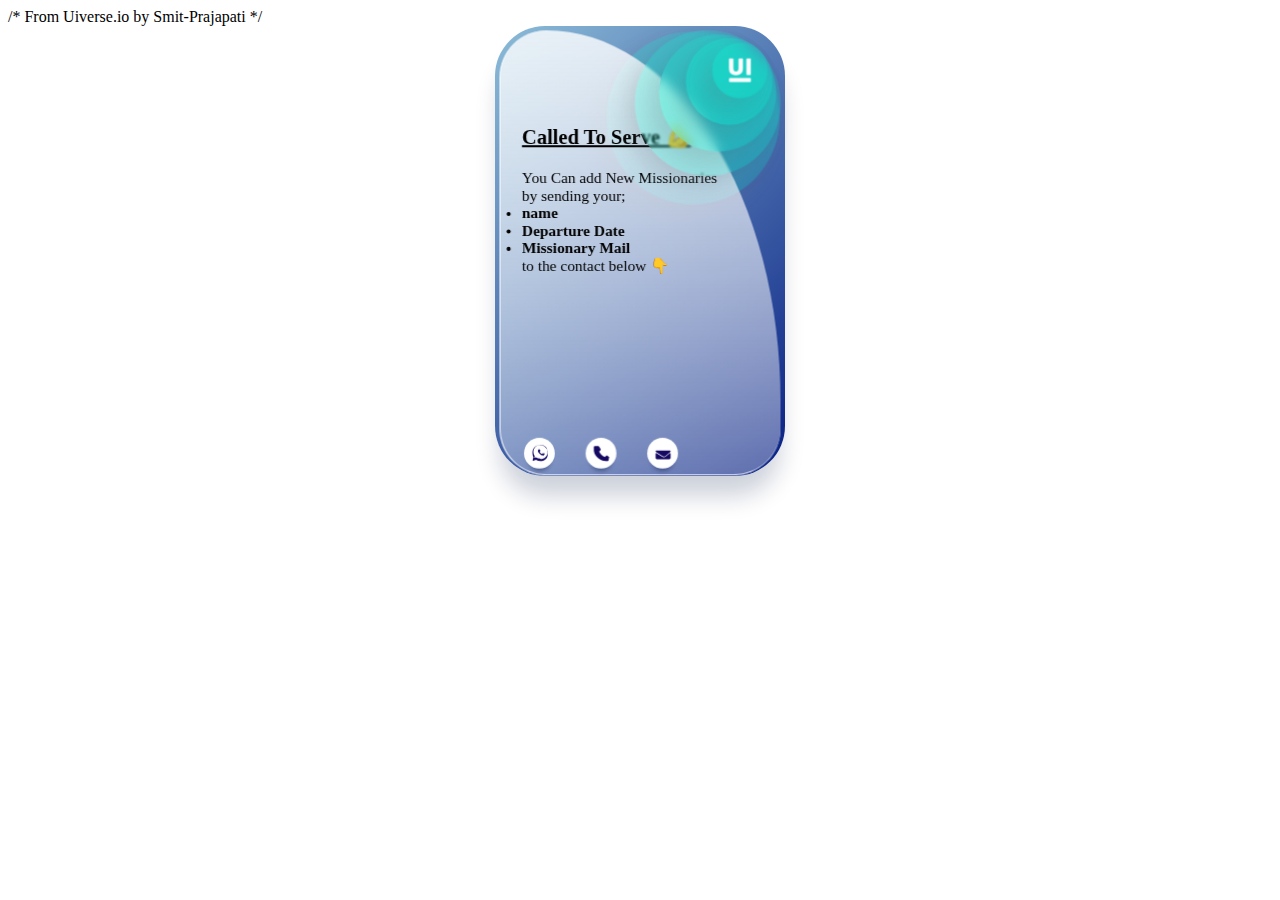
<file: like.html>
<!DOCTYPE html>
<html lang="en">
<head>
  <meta charset="UTF-8">
  <meta name="viewport" content="width=device-width, initial-scale=1.0">
  <title>Document</title>
</head>
<body>
  /* From Uiverse.io by Smit-Prajapati */
  <!DOCTYPE html>
  <html lang="en">
  
  <head>
    <meta charset="UTF-8">
    <meta name="viewport" content="width=device-width, initial-scale=1.0">
    <title>Document</title>
  </head>
  
  <body>
    <div class="big-box">
      <div class="parent">
        <div class="card">
          <div class="logo">
            <span class="circle circle1"></span>
            <span class="circle circle2"></span>
            <span class="circle circle3"></span>
            <span class="circle circle4"></span>
            <span class="circle circle5">
              <svg xmlns="http://www.w3.org/2000/svg" viewBox="0 0 29.667 31.69" class="svg">
                <path id="Path_6" data-name="Path 6"
                  d="M12.827,1.628A1.561,1.561,0,0,1,14.31,0h2.964a1.561,1.561,0,0,1,1.483,1.628v11.9a9.252,9.252,0,0,1-2.432,6.852q-2.432,2.409-6.963,2.409T2.4,20.452Q0,18.094,0,13.669V1.628A1.561,1.561,0,0,1,1.483,0h2.98A1.561,1.561,0,0,1,5.947,1.628V13.191a5.635,5.635,0,0,0,.85,3.451,3.153,3.153,0,0,0,2.632,1.094,3.032,3.032,0,0,0,2.582-1.076,5.836,5.836,0,0,0,.816-3.486Z"
                  transform="translate(0 0)"></path>
                <path id="Path_7" data-name="Path 7"
                  d="M75.207,20.857a1.561,1.561,0,0,1-1.483,1.628h-2.98a1.561,1.561,0,0,1-1.483-1.628V1.628A1.561,1.561,0,0,1,70.743,0h2.98a1.561,1.561,0,0,1,1.483,1.628Z"
                  transform="translate(-45.91 0)"></path>
                <path id="Path_8" data-name="Path 8"
                  d="M0,80.018A1.561,1.561,0,0,1,1.483,78.39h26.7a1.561,1.561,0,0,1,1.483,1.628v2.006a1.561,1.561,0,0,1-1.483,1.628H1.483A1.561,1.561,0,0,1,0,82.025Z"
                  transform="translate(0 -51.963)"></path>
              </svg>
            </span>
  
          </div>
          <div class="glass"></div>
          <div class="content">
            <span class="title">Called To Serve 💪</span>
            <span class="text">
              You Can add New Missionaries by sending your;
              <strong><li>name</li></strong>
              <strong><li>Departure Date</li></strong>
              <strong><li>Missionary Mail</li></strong>
              to the contact below 👇
            </span>
            <br>
          </div>
          <div class="bottom">
  
            <div class="social-buttons-container">
              <!-- WhatsApp Icon -->
              <button title="WhatsApp" class="social-button .social-button1">
                <svg viewBox="0 0 448 512" xmlns="http://www.w3.org/2000/svg" class="svg">
                  <path
                    d="M380.9 97.1C339 55.2 284.8 32 228 32 100.5 32 0 132.5 0 260c0 45.6 12 90.5 35 129.6L7.5 475.1c-2.2 9.2 6.3 17.7 15.5 15.5l85.5-27.5c39.2 23 83.9 35 129.6 35 127.5 0 228-100.5 228-228 0-56.8-23.2-111-65.1-153.9zM228 426.5c-40.3 0-79.3-11.8-112.9-33.9l-8.1-5.2-50.6 16.3 16.3-50.6-5.2-8.1c-22.1-33.6-33.9-72.6-33.9-112.9 0-114.3 93-207.3 207.3-207.3 55.4 0 107.5 21.6 146.6 61.1 39.1 39.1 61.1 91.3 61.1 146.6 0 114.3-93 207.3-207.3 207.3zm113.9-150.1l-26.8-7.6c-3.7-1-7.7-.1-10.5 2.5l-15.4 14.1c-2.7 2.5-6.6 3.3-10.1 1.9-8.3-3.3-43.6-18.5-62.1-52.6-1.9-3.5-1-7.9 2-10.6l13.3-11.3c2.9-2.5 4.3-6.4 3.5-10.2l-7.4-32.3c-.9-4.1-4.2-7.2-8.4-7.8l-27.1-4.3c-3.9-.6-7.9.9-10.4 3.8-7.9 9.3-15.7 21.4-16.1 35.6-.7 25.7 10 58.1 58.9 99.2 57.7 48.8 85 41.8 100.4 39.2 14.2-2.3 25-13.1 28.6-26.5l6.8-26.4c1-4.2-.8-8.6-4.5-10.2z">
                  </path>
                </svg>
              </button>
  
              <!-- Telephone Icon -->
              <button title="Telephone" class="social-button .social-button2">
                <svg viewBox="0 0 512 512" xmlns="http://www.w3.org/2000/svg" class="svg">
                  <path
                    d="M511.1 380.8l-23.6 94.1c-5.5 22-24.5 37.7-46.9 37.7-256.8 0-464-207.2-464-464 0-22.5 15.7-41.5 37.7-46.9l94.2-23.6c17.6-4.4 36 2.6 46.4 18.5l65.3 97.9c10.5 15.7 8.7 36.4-4.1 49.3l-40.7 40.7c38.2 79.7 106.5 148.1 186.2 186.2l40.7-40.7c12.9-12.9 33.6-14.6 49.3-4.1l97.9 65.3c15.9 10.4 22.9 28.8 18.5 46.4z">
                  </path>
                </svg>
              </button>
  
              <!-- Mail Icon -->
              <button title="mail" class="social-button .social-button3">
                <svg viewBox="0 0 512 512" xmlns="http://www.w3.org/2000/svg" class="svg">
                  <path
                    d="M502.3 190.8L327.4 338.7c-22.9 19.6-56.8 19.6-79.7 0L9.7 190.8C3.9 185.8 0 178.1 0 170c0-12.7 10.3-23 23-23h466c12.7 0 23 10.3 23 23 0 8.1-3.9 15.8-9.7 20.8zM512 383V255.8c0-12.7-10.3-23-23-23-5.6 0-11 2-15.3 5.6L344.7 348.3c-36.8 31.6-91.5 31.6-128.3 0L38.3 238.4c-4.3-3.6-9.7-5.6-15.3-5.6-12.7 0-23 10.3-23 23V383c0 30.9 25.1 56 56 56h400c30.9 0 56-25.1 56-56z">
                  </path>
                </svg>
              </button>
            </div>
          </div>
        </div>
      </div>
    </div>
  </body>
  
  </html>

  <!-- <div class="big-box">
  <div class="parent">
    <div class="card">
      <div class="logo">
        <span class="circle circle1"></span>
        <span class="circle circle2"></span>
        <span class="circle circle3"></span>
        <span class="circle circle4"></span>
        <span class="circle circle5">
          <svg xmlns="http://www.w3.org/2000/svg" viewBox="0 0 29.667 31.69" class="svg">
            <path id="Path_6" data-name="Path 6"
              d="M12.827,1.628A1.561,1.561,0,0,1,14.31,0h2.964a1.561,1.561,0,0,1,1.483,1.628v11.9a9.252,9.252,0,0,1-2.432,6.852q-2.432,2.409-6.963,2.409T2.4,20.452Q0,18.094,0,13.669V1.628A1.561,1.561,0,0,1,1.483,0h2.98A1.561,1.561,0,0,1,5.947,1.628V13.191a5.635,5.635,0,0,0,.85,3.451,3.153,3.153,0,0,0,2.632,1.094,3.032,3.032,0,0,0,2.582-1.076,5.836,5.836,0,0,0,.816-3.486Z"
              transform="translate(0 0)"></path>
            <path id="Path_7" data-name="Path 7"
              d="M75.207,20.857a1.561,1.561,0,0,1-1.483,1.628h-2.98a1.561,1.561,0,0,1-1.483-1.628V1.628A1.561,1.561,0,0,1,70.743,0h2.98a1.561,1.561,0,0,1,1.483,1.628Z"
              transform="translate(-45.91 0)"></path>
            <path id="Path_8" data-name="Path 8"
              d="M0,80.018A1.561,1.561,0,0,1,1.483,78.39h26.7a1.561,1.561,0,0,1,1.483,1.628v2.006a1.561,1.561,0,0,1-1.483,1.628H1.483A1.561,1.561,0,0,1,0,82.025Z"
              transform="translate(0 -51.963)"></path>
          </svg>
        </span>
  
      </div>
      <div class="glass"></div>
      <div class="content">
        <span class="title">UIVERSE (3D UI)</span>
        <span class="text">Create, share, and use beautiful custom elements made with CSS</span>
      </div>
      <div class="bottom">
  
        <div class="social-buttons-container">
          
          <button class="social-button .social-button1">
            <svg viewBox="0 0 30 30" xmlns="http://www.w3.org/2000/svg" class="svg">
              <path
                d="M 9.9980469 3 C 6.1390469 3 3 6.1419531 3 10.001953 L 3 20.001953 C 3 23.860953 6.1419531 27 10.001953 27 L 20.001953 27 C 23.860953 27 27 23.858047 27 19.998047 L 27 9.9980469 C 27 6.1390469 23.858047 3 19.998047 3 L 9.9980469 3 z M 22 7 C 22.552 7 23 7.448 23 8 C 23 8.552 22.552 9 22 9 C 21.448 9 21 8.552 21 8 C 21 7.448 21.448 7 22 7 z M 15 9 C 18.309 9 21 11.691 21 15 C 21 18.309 18.309 21 15 21 C 11.691 21 9 18.309 9 15 C 9 11.691 11.691 9 15 9 z M 15 11 A 4 4 0 0 0 11 15 A 4 4 0 0 0 15 19 A 4 4 0 0 0 19 15 A 4 4 0 0 0 15 11 z">
              </path>
            </svg></button>
          <button class="social-button .social-button2">
            <svg viewBox="0 0 512 512" xmlns="http://www.w3.org/2000/svg" class="svg">
              <path
                d="M459.37 151.716c.325 4.548.325 9.097.325 13.645 0 138.72-105.583 298.558-298.558 298.558-59.452 0-114.68-17.219-161.137-47.106 8.447.974 16.568 1.299 25.34 1.299 49.055 0 94.213-16.568 130.274-44.832-46.132-.975-84.792-31.188-98.112-72.772 6.498.974 12.995 1.624 19.818 1.624 9.421 0 18.843-1.3 27.614-3.573-48.081-9.747-84.143-51.98-84.143-102.985v-1.299c13.969 7.797 30.214 12.67 47.431 13.319-28.264-18.843-46.781-51.005-46.781-87.391 0-19.492 5.197-37.36 14.294-52.954 51.655 63.675 129.3 105.258 216.365 109.807-1.624-7.797-2.599-15.918-2.599-24.04 0-57.828 46.782-104.934 104.934-104.934 30.213 0 57.502 12.67 76.67 33.137 23.715-4.548 46.456-13.32 66.599-25.34-7.798 24.366-24.366 44.833-46.132 57.827 21.117-2.273 41.584-8.122 60.426-16.243-14.292 20.791-32.161 39.308-52.628 54.253z">
              </path>
            </svg>
          </button>
          <button class="social-button .social-button3">
            <svg viewBox="0 0 640 512" xmlns="http://www.w3.org/2000/svg" class="svg">
              <path
                d="M524.531,69.836a1.5,1.5,0,0,0-.764-.7A485.065,485.065,0,0,0,404.081,32.03a1.816,1.816,0,0,0-1.923.91,337.461,337.461,0,0,0-14.9,30.6,447.848,447.848,0,0,0-134.426,0,309.541,309.541,0,0,0-15.135-30.6,1.89,1.89,0,0,0-1.924-.91A483.689,483.689,0,0,0,116.085,69.137a1.712,1.712,0,0,0-.788.676C39.068,183.651,18.186,294.69,28.43,404.354a2.016,2.016,0,0,0,.765,1.375A487.666,487.666,0,0,0,176.02,479.918a1.9,1.9,0,0,0,2.063-.676A348.2,348.2,0,0,0,208.12,430.4a1.86,1.86,0,0,0-1.019-2.588,321.173,321.173,0,0,1-45.868-21.853,1.885,1.885,0,0,1-.185-3.126c3.082-2.309,6.166-4.711,9.109-7.137a1.819,1.819,0,0,1,1.9-.256c96.229,43.917,200.41,43.917,295.5,0a1.812,1.812,0,0,1,1.924.233c2.944,2.426,6.027,4.851,9.132,7.16a1.884,1.884,0,0,1-.162,3.126,301.407,301.407,0,0,1-45.89,21.83,1.875,1.875,0,0,0-1,2.611,391.055,391.055,0,0,0,30.014,48.815,1.864,1.864,0,0,0,2.063.7A486.048,486.048,0,0,0,610.7,405.729a1.882,1.882,0,0,0,.765-1.352C623.729,277.594,590.933,167.465,524.531,69.836ZM222.491,337.58c-28.972,0-52.844-26.587-52.844-59.239S193.056,219.1,222.491,219.1c29.665,0,53.306,26.82,52.843,59.239C275.334,310.993,251.924,337.58,222.491,337.58Zm195.38,0c-28.971,0-52.843-26.587-52.843-59.239S388.437,219.1,417.871,219.1c29.667,0,53.307,26.82,52.844,59.239C470.715,310.993,447.538,337.58,417.871,337.58Z">
              </path>
            </svg>
          </button>
        </div>
        <div class="view-more">
          <button class="view-more-button">View more</button>
          <svg class="svg" xmlns="http://www.w3.org/2000/svg" viewBox="0 0 24 24" stroke-linecap="round"
            stroke-linejoin="round">
            <path d="m6 9 6 6 6-6"></path>
          </svg>
        </div>
      </div>
    </div>
  </div>
  </div> -->
  <style>
    /* From Uiverse.io by Smit-Prajapati */
    .big-box{
      display: flex;
      justify-content: center;
      align-items: center;
    }
    .parent {
      width: 290px;
      height: 300px;
      perspective: 1000px;
    }
  
    .card {
      height: 50vh;
      border-radius: 50px;
      background: linear-gradient(135deg, #8cbcd8 0%, #081f83 100%);
      transition: all 0.5s ease-in-out;
      transform-style: preserve-3d;
      box-shadow: rgba(5, 71, 17, 0) 40px 50px 25px -40px, rgba(5, 23, 71, 0.2) 0px 25px 25px -5px;
    }
  
    .glass {
      transform-style: preserve-3d;
      position: absolute;
      inset: 8px;
      border-radius: 55px;
      border-top-right-radius: 100%;
      background: linear-gradient(0deg, rgba(255, 255, 255, 0.349) 0%, rgba(255, 255, 255, 0.815) 100%);
      /* -webkit-backdrop-filter: blur(5px);
    backdrop-filter: blur(5px); */
      transform: translate3d(0px, 0px, 25px);
      border-left: 1px solid white;
      border-bottom: 1px solid white;
      transition: all 0.5s ease-in-out;
    }
  
    .content {
      padding: 100px 60px 0px 30px;
      transform: translate3d(0, 0, 26px);
    }
  
    .content .title {
      text-decoration: underline;
      display: block;
      color: #000000;
      font-weight: 900;
      font-size: 20px;
    }
  
    .content .text {
      display: block;
      color: #000000;
      font-size: 15px;
      margin-top: 20px;
      margin-bottom: 20px;
    }
  
    .bottom {
      padding: 10px 12px;
      transform-style: preserve-3d;
      position: absolute;
      bottom: 5px;
      left: 20px;
      right: 20px;
      display: flex;
      align-items: center;
      justify-content: space-between;
      transform: translate3d(0, 0, 26px);
    }
  
    .bottom .view-more {
      display: flex;
      align-items: center;
      width: 40%;
      justify-content: flex-end;
      transition: all 0.2s ease-in-out;
    }
  
    .bottom .view-more:hover {
      transform: translate3d(0, 0, 10px);
    }
  
    .bottom .view-more .view-more-button {
      background: none;
      border: none;
      color: #1400c3;
      font-weight: bolder;
      font-size: 12px;
    }
  
    .bottom .view-more .svg {
      fill: none;
      stroke: #0e365c;
      stroke-width: 3px;
      max-height: 15px;
    }
  
    .bottom .social-buttons-container {
      display: flex;
      justify-content: space-evenly;
      gap: 30px;
      transform-style: preserve-3d;
    }
  
    .bottom .social-buttons-container .social-button {
      width: 30px;
      aspect-ratio: 1;
      padding: 5px;
      background: rgb(255, 255, 255);
      border-radius: 50%;
      border: none;
      display: grid;
      place-content: center;
      box-shadow: #05174780 0px 7px 5px -5px;
    }
  
    .bottom .social-buttons-container .social-button:first-child {
      transition: transform 0.2s ease-in-out 0.4s, box-shadow 0.2s ease-in-out 0.4s;
    }
  
    .bottom .social-buttons-container .social-button:nth-child(2) {
      transition: transform 0.2s ease-in-out 0.6s, box-shadow 0.2s ease-in-out 0.6s;
    }
  
    .bottom .social-buttons-container .social-button:nth-child(3) {
      transition: transform 0.2s ease-in-out 0.8s, box-shadow 0.2s ease-in-out 0.8s;
    }
  
    .bottom .social-buttons-container .social-button .svg {
      width: 15px;
      fill: #150863;
    }
  
    .bottom .social-buttons-container .social-button:hover {
      background: black;
    }
  
    .bottom .social-buttons-container .social-button:hover .svg {
      fill: white;
    }
  
    .bottom .social-buttons-container .social-button:active {
      background: #ffea04;
    }
  
    .bottom .social-buttons-container .social-button:active .svg {
      fill: black;
    }
  
    .logo {
      position: absolute;
      right: 0;
      top: 0;
      transform-style: preserve-3d;
    }
  
    .logo .circle {
      display: block;
      position: absolute;
      aspect-ratio: 1;
      border-radius: 50%;
      top: 0;
      right: 0;
      box-shadow: rgba(100, 100, 111, 0.2) -10px 10px 20px 0px;
      -webkit-backdrop-filter: blur(5px);
      backdrop-filter: blur(5px);
      background: rgba(0, 249, 203, 0.2);
      transition: all 0.5s ease-in-out;
    }
  
    .logo .circle1 {
      width: 170px;
      transform: translate3d(0, 0, 20px);
      top: 8px;
      right: 8px;
    }
  
    .logo .circle2 {
      width: 140px;
      transform: translate3d(0, 0, 40px);
      top: 10px;
      right: 10px;
      -webkit-backdrop-filter: blur(1px);
      backdrop-filter: blur(1px);
      transition-delay: 0.4s;
    }
  
    .logo .circle3 {
      width: 110px;
      transform: translate3d(0, 0, 60px);
      top: 17px;
      right: 17px;
      transition-delay: 0.8s;
    }
  
    .logo .circle4 {
      width: 80px;
      transform: translate3d(0, 0, 80px);
      top: 23px;
      right: 23px;
      transition-delay: 1.2s;
    }
  
    .logo .circle5 {
      width: 50px;
      transform: translate3d(0, 0, 100px);
      top: 30px;
      right: 30px;
      display: grid;
      place-content: center;
      transition-delay: 1.6s;
    }
  
    .logo .circle5 .svg {
      width: 20px;
      fill: white;
    }
  
    .parent:hover .card {
      transform: rotate3d(1, 1, 0, 5deg);
      box-shadow: rgba(5, 71, 17, 0.3) 30px 50px 25px -40px, rgba(5, 71, 17, 0.1) 0px 25px 30px 0px;
    }
  
    .parent:hover .card .bottom .social-buttons-container .social-button {
      transform: translate3d(0, 0, 50px);
      box-shadow: rgba(5, 71, 17, 0.2) -5px 20px 10px 0px;
    }
  
    .parent:hover .card .logo .circle2 {
      transform: translate3d(0, 0, 60px);
    }
  
    .parent:hover .card .logo .circle3 {
      transform: translate3d(0, 0, 80px);
    }
  
    .parent:hover .card .logo .circle4 {
      transform: translate3d(0, 0, 100px);
    }
  
    .parent:hover .card .logo .circle5 {
      transform: translate3d(0, 0, 120px);
    }
  </style>
</body>
</html>
</file>
